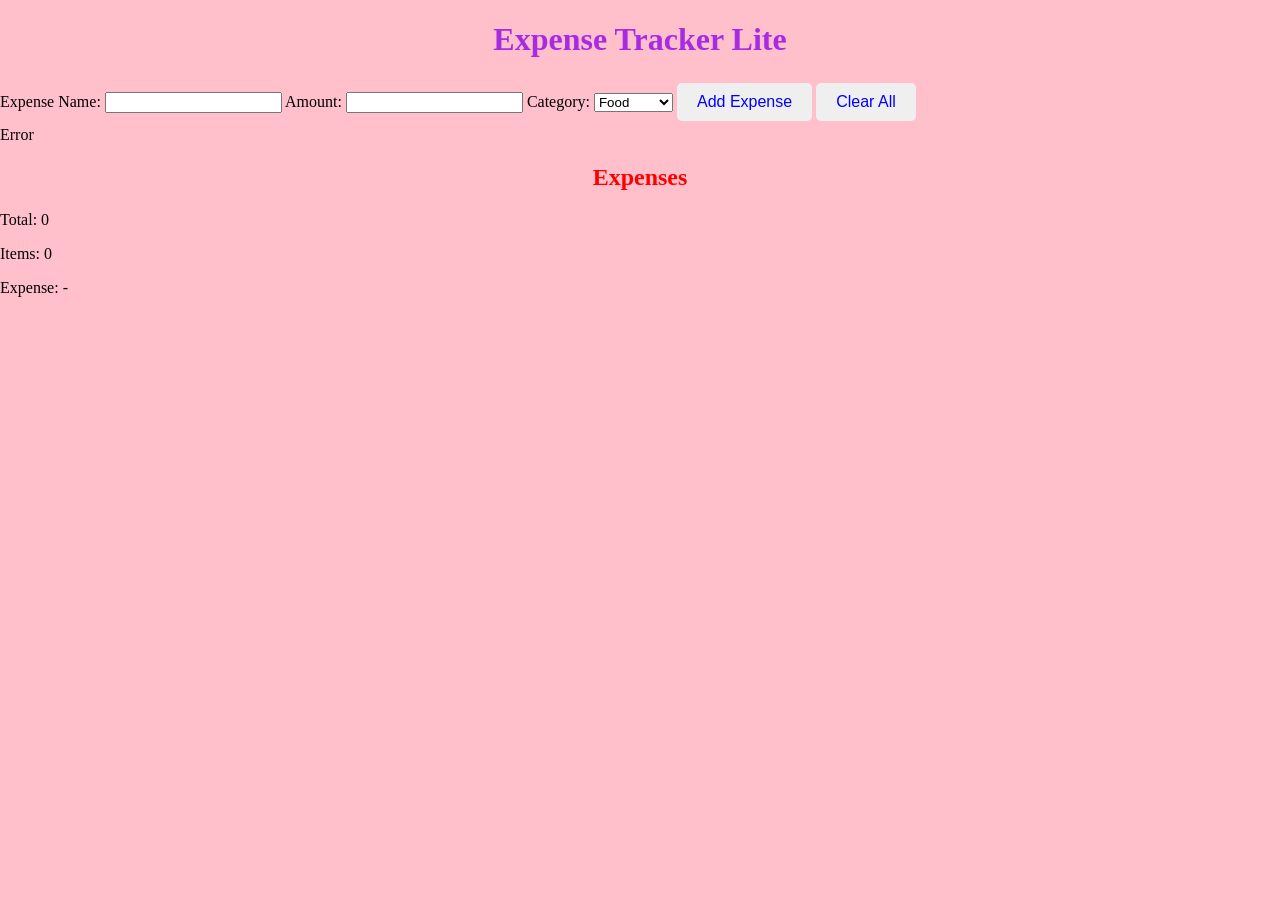
<file: week4/expense.html>
<!DOCTYPE html>
<html lang="en">
<head>
    <meta charset="UTF-8">
    <meta name="viewport" content="width=device-width, initial-scale=1.0">
    <link rel="stylesheet" href="style.css">
    <title>Weekend Assignment</title>
</head>
<body>
    <h1>Expense Tracker Lite</h1>
    <div>
        <label>Expense Name: <input type="text" id="expenseName"></label>
        <label>Amount: <input type="number" id="expenseAmount"></label>
        <label>Category:
            <select id="expenseCategory">
                <option>Food</option>
                <option>Transport</option>
                <option>Bills</option>
                <option>Shopping</option>
                <option>Other</option>
            </select>
        </label>
        <button id="addBtn">Add Expense</button>
        <button id="clearBtn">Clear All</button>
        <div id="error">Error</div>
    </div>
    <h2>Expenses</h2>
    <ul id="expenseList"></ul>
    <div id="summaryArea">
        <p>Total: <span id="totalExpenses ">0</span></p>
        <p>Items: <span id="itemsCount ">0</span></p>
        <p>Expense: <span id="highestExpenses ">-</span></p>
    </div>
    <script src="expense.js"></script>
</body>
</html>
</file>
<file: week4/style.css>
body {
    font-family: 'Times New Roman', Times, serif;
    margin: 0;
    background-color: pink;
}
h1 {
    color: rgb(168, 43, 226);
    margin-bottom: 20px;
    text-align: center;
}
button {
    margin: 5px 0;
    color: blue;
    border: none;
    padding: 10px 20px;
    border-radius: 5px;
    font-size: 16px;
    text-align: center;
}
ul {
    list-style-type: none;
    padding: 0;
    margin: 19px;
}
summary {
    margin-top: 20px;
    font-weight: bold;
    text-align: center;
}

error {
    margin: 5rem;
    color: red;
}

h2{
    color: red;
    text-align: center;
}
</file>
